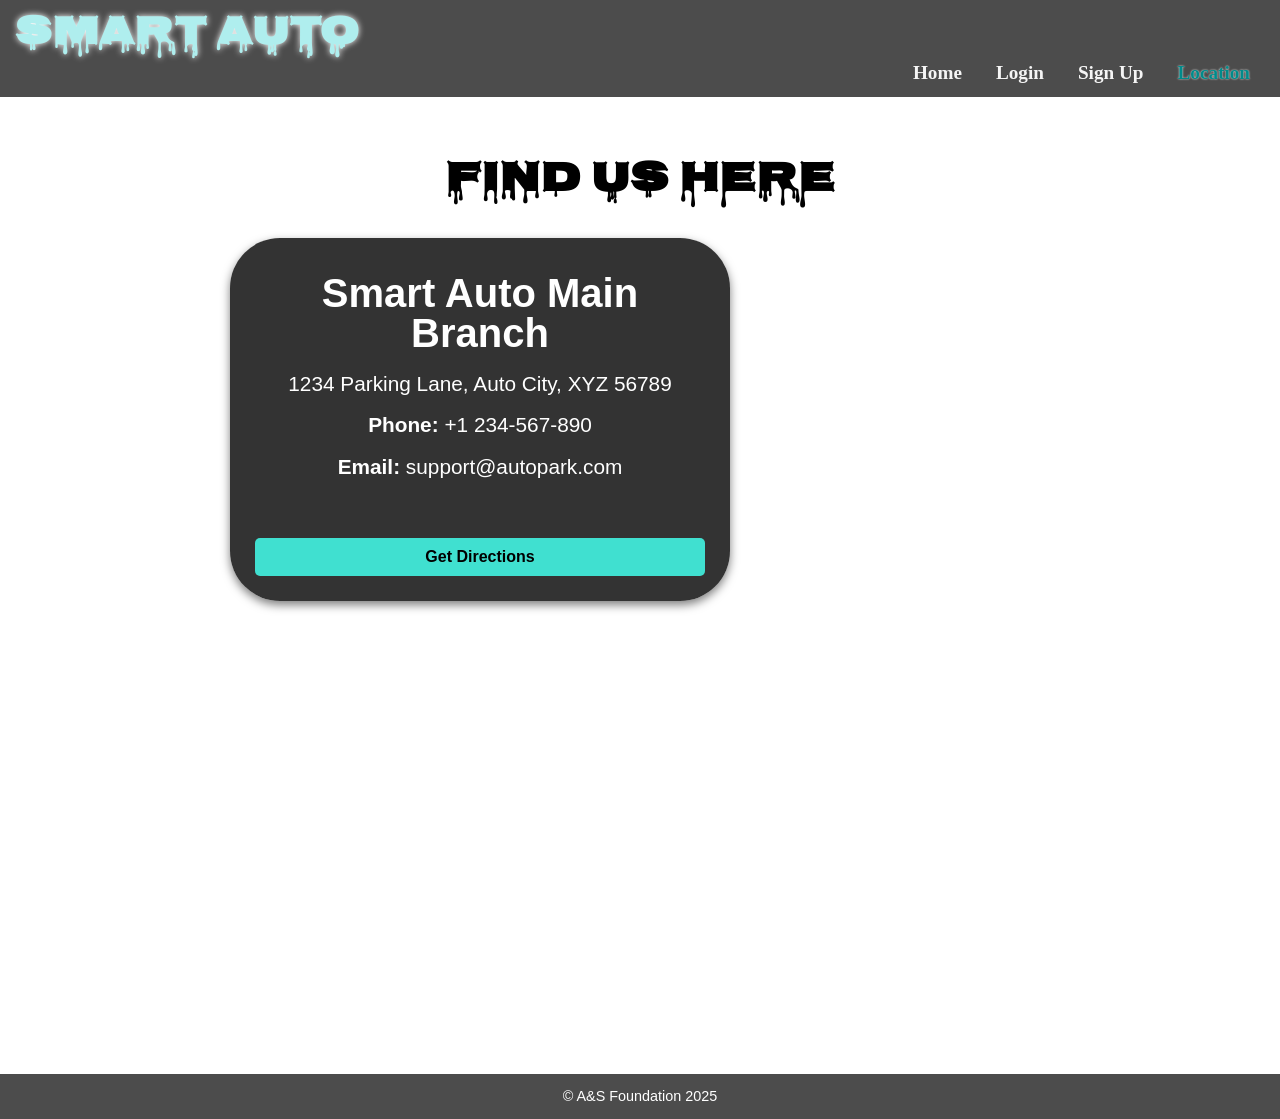
<file: location.html>
<!DOCTYPE html>
<html lang="en">
<head>
    <meta charset="UTF-8">
    <meta name="viewport" content="width=device-width, initial-scale=1.0">
    <title>Location - Smart Park</title>
    <link href="https://fonts.googleapis.com/css2?family=Poppins:wght@300;400;600&display=swap" rel="stylesheet">
    <link rel="stylesheet" href="CSS/location.css">
</head>
<body>

    <header>
        <h1><a href="index.html">Smart Auto</a></h1>
        <nav>
            <a href="index.html">Home</a>
            <a href="login.html">Login</a>
            <a href="signup.html">Sign Up</a>
            <a href="location.html" class="active">Location</a>
        </nav>
    </header>

    <main>
        <h2>Find Us Here</h2>
        <div class="location-container">
            <div class="address">
                <h3>Smart Auto Main Branch</h3>
                <p>1234 Parking Lane, Auto City, XYZ 56789</p>
                <p><strong>Phone:</strong> +1 234-567-890</p>
                <p><strong>Email:</strong> support@autopark.com</p>
                <button onclick="openGoogleMaps()">Get Directions</button>
            </div>

            <div class="map">
                <iframe id="googleMap" width="600" height="450" style="border:0;" allowfullscreen loading="lazy"></iframe>
            </div>
        </div>
    </main>

    <footer>
        <p>&copy; A&S Foundation 2025</p>
    </footer>

    <script src="JS/location.js"></script>
</body>
</html>
</file>
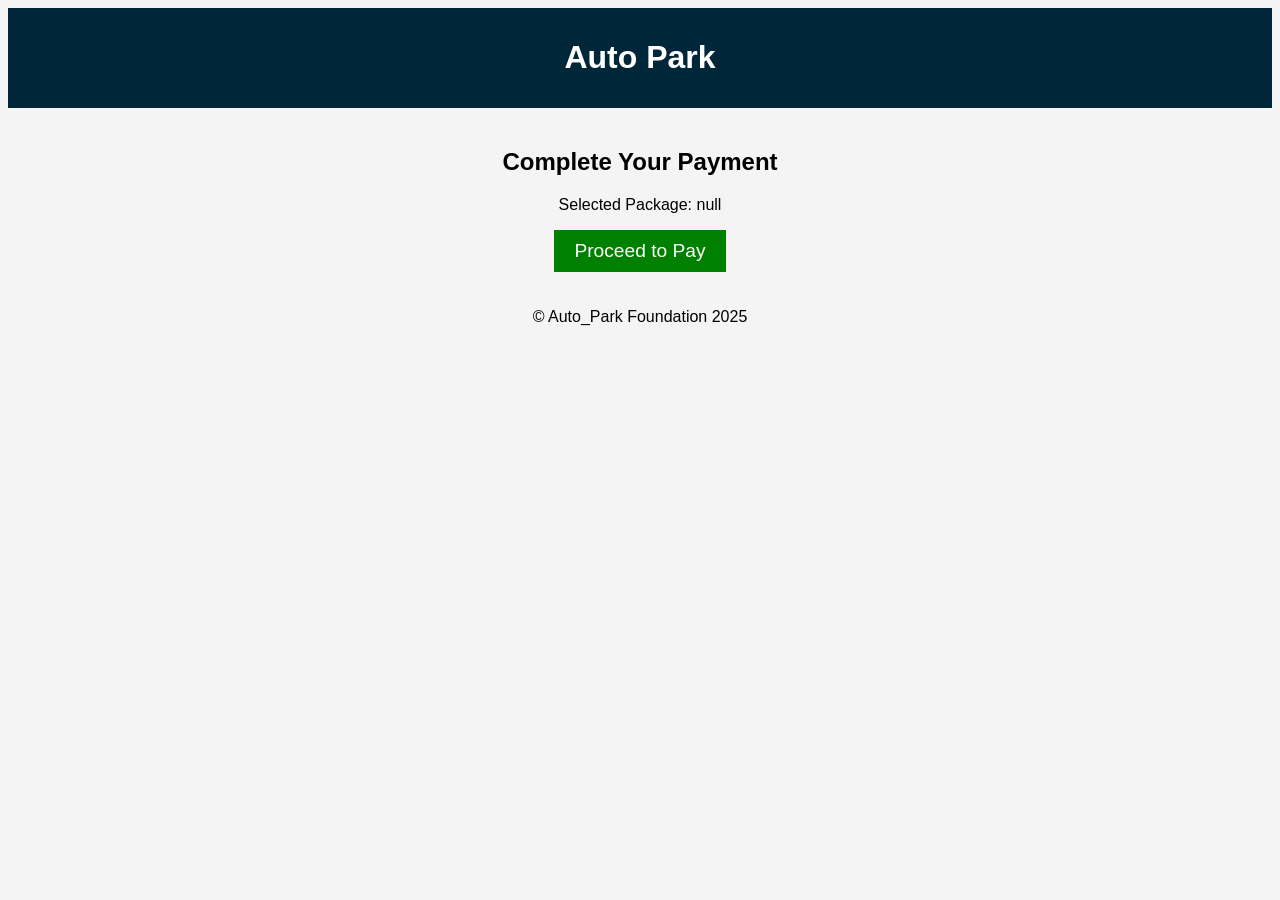
<file: payment.html>
<!DOCTYPE html>
<html lang="en">
<head>
    <meta charset="UTF-8">
    <meta name="viewport" content="width=device-width, initial-scale=1.0">
    <title>Payment - Auto Park</title>
    <link rel="stylesheet" href="payment.css">
</head>
<body>
    <header>
        <h1>Auto Park</h1>
    </header>

    <main>
        <h2>Complete Your Payment</h2>
        <p id="selected-package"></p>
        
        <button id="payButton">Proceed to Pay</button>
    </main>

    <footer>
        <p>&copy; Auto_Park Foundation 2025</p>
    </footer>
    <script src="https://checkout.razorpay.com/v1/checkout.js"></script>
    <script src="payment.js"></script>
</body>
</html>
</file>
<file: CSS/location.css>
@import url('https://fonts.googleapis.com/css2?family=Nosifer&display=swap');
*,
*::before,
*::after {
    box-sizing: border-box;
}

body {
    font-family: 'aerial-serif', sans-serif;
    margin: 0;
    line-height: 1;
    background-image: url('https://thumbs.dreamstime.com/b/aerial-top-view-parking-lot-many-cars-above-transportation-concept-urban-99236802.jpg');
    background-size: cover;
    background-position: center center;
    background-attachment: fixed;
    color: white;
    min-height: 100vh;
    display: flex;  
    padding: 0;
    flex-direction: column;
}

header {
    background-color: rgba(0, 0, 0, 0.7);
    color: powderblue;
    padding: 15px;
    font-family: 'Lobster', cursive;
    justify-content: space-between;
    display: flex;
    text-align: center;
}

header h1 {
    color: paleturquoise;
    font-size: 40px;
    font-weight: bolder;
    font-family: 'Nosifer', sans-serif;
    text-shadow: 0 0 6px white;
    transition: color 0.3s ease, text-shadow 0.3s ease;
    margin-top: auto;
}

header h1 a {
    text-decoration: none;
    color: paleturquoise;
}

header h1 a:hover {
    color: powderblue;
    text-shadow: 0 0 30px black, 0 0 5px rgba(183, 75, 75, 0.7);
}

nav {
    margin-top: auto;
}

nav a {
    color: whitesmoke;
    text-decoration: none;
    margin: 0 15px;
    font-size: 1.2rem;
    font-weight: bold;
}

nav a:hover, .active {
    color: darkcyan;
    text-shadow: 0 0 2px white;
}

main {
    flex: 1;
    text-align: center;
    padding: 20px;
}

h2 {
    font-size: 2.6rem;
    margin-top: 45px;
    color: black;
    font-family: 'Nosifer',sans-serif;
}

.location-container {
    display: flex;
    justify-content: center;
    margin: auto;
    flex-wrap: wrap;
}

.address {
    background: rgba(0, 0, 0, 0.8);
    padding: 25px;
    border-radius: 50px;
    width: 100%;
    max-width: 500px;
    text-align: center;
    box-shadow: 0 4px 10px rgba(0, 0, 0, 0.5);
    transition: transform 0.3s ease;
    margin: auto;
    margin-right: 530px;
}

.address h3 {
    margin: 10px 0;
    font-size: 2.5rem;
}

.address p {
    font-size: 1.3rem;
    margin-bottom: 10px;
}

button {
    width: 100%;
    padding: 10px;
    background-color: turquoise;
    color: black;
    border: none;
    font-weight: bolder;
    border-radius: 5px;
    font-size: 1rem;
    font-weight: bolder;
    cursor: pointer;
    transition: background-color 0.3s ease;
    margin-top: 50px;
}

button:hover {
    background-color: darkcyan;
    color: black;
    box-shadow: 0 0 15px black;
}

footer {
    background: rgba(0, 0, 0, 0.7);
    color: white;
    text-align: center;
    padding: 1px;
    font-size: 0.9rem;
}
</file>
<file: payment.css>
body {
    font-family: Arial, sans-serif;
    text-align: center;
    background-color: #f4f4f4;
}

header {
    background-color: #002639;
    color: white;
    padding: 10px;
}

main {
    padding: 20px;
}

button {
    padding: 10px 20px;
    background-color: green;
    color: white;
    border: none;
    cursor: pointer;
    font-size: 1.2rem;
}

button:hover {
    background-color: darkgreen;
}
</file>
